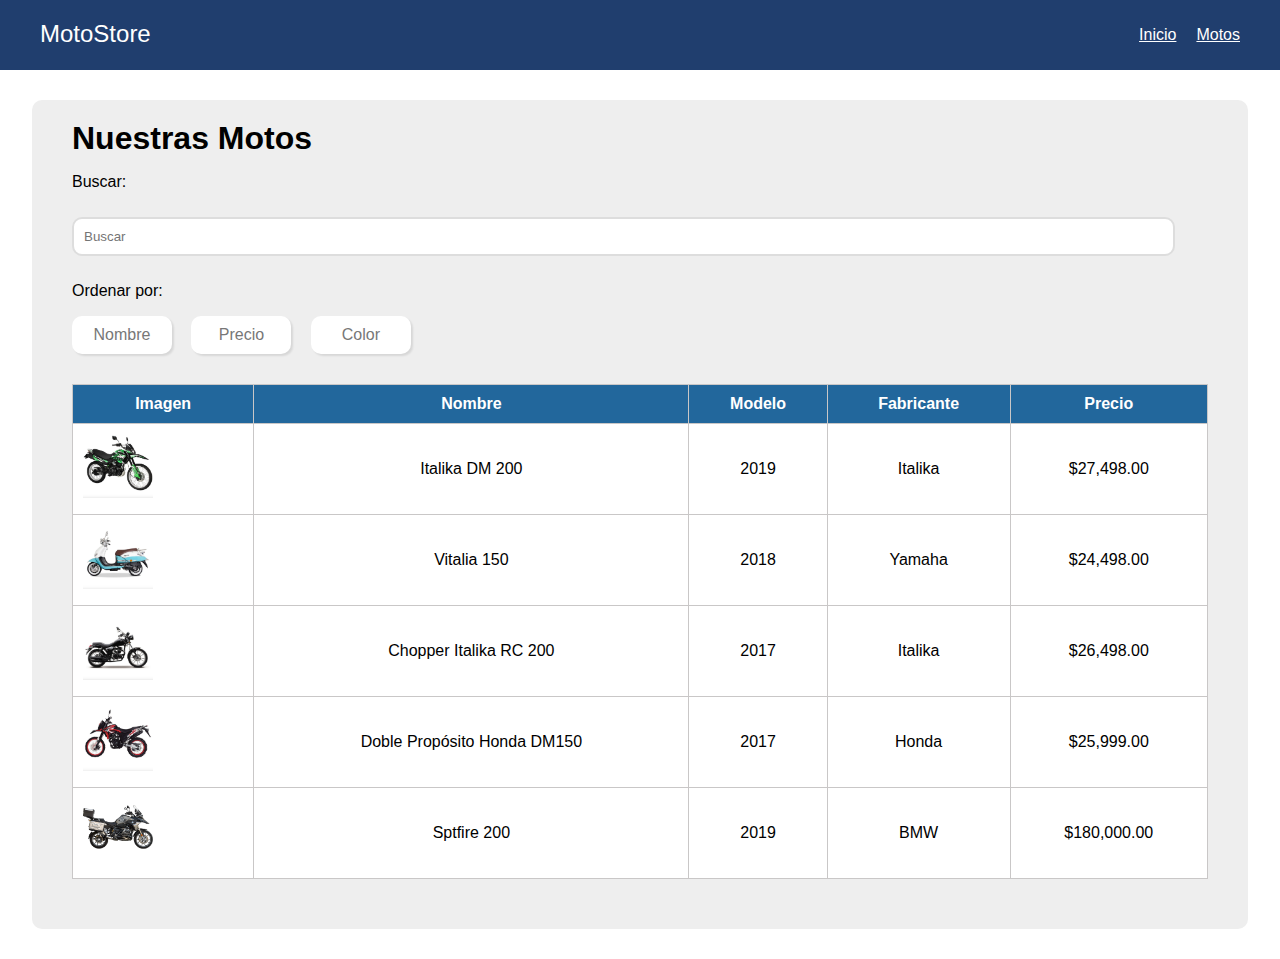
<file: index.html>
<!DOCTYPE html>
<html ng-app="motoApp">
<head>
  <meta charset="utf-8">
  <meta http-equiv="X-UA-Compatible" content="IE=edge">
  <meta name="viewport" content="width = device-width, initial-scale=1">
  <meta name="description" content="">
  <meta name="author" content="">
  <link rel="stylesheet" href="css/app.css">
  <script src="javascript/angular.min.js"></script>
  <script src="javascript/angular-route.min.js"></script>
  <script src="javascript/angular-animate.min.js"></script>
  <script src="javascript/app.js"></script>
  <title>AngularJS Proyecto Final</title>
</head>

<body>

  <header id="menu">
    <h1>MotoStore</h1>
    <ul>
      <li><a href="#!/motos">Motos</a></li>
      <li><a href="#!/inicio">Inicio</a></li>
    </ul>
  </header>

  <main ng-view></main>


</body>
</html>
</file>
<file: css/app.css>
body
{
  font-family: Helvetica; 
  margin: 0;
}

h1
{
  margin: 0;
}

header
{
  background: #203e6e;
  color: #fff;
  width: 100%;
  height: 70px;
}

#menu h1
{
  font-size: 24px;
  font-weight: normal;
  display: inline-block;
  padding-top: 20px;
  padding-bottom: 20px;
  padding-left: 40px;
  padding-right: 40px;
}

#menu ul
{
  float: right;
  list-style-type: none;
  padding: 0;
  padding-top: 10px;
  padding-bottom: 20px;
  padding-left: 40px;
  padding-right: 40px;
}

#menu li
{
  float: right;
  margin-left: 20px;
}

#menu a
{
  color: white;
}

table 
{
  margin-top: 30px;
  margin-bottom: 30px;
  width: 100%;
}

table , td , tr, th
{
  background-color: #fff;
  border: 1px solid #c9c7c7;
  border-collapse: collapse;
  padding: 10px;
}

td
{
  height: 70px;
  text-align: center;
}

th
{
  background-color: #22679c;
  color: white;
  text-align: center;
}

img 
{
  float: center; 
  width: 70px;
  margin: -12px 10px 0 0;
}

main
{
  background: #eee;
  width: 95%;
  margin: 30px auto;
  border-radius: 10px;
}

.contenido
{
  padding-left: 40px;
  padding-right: 40px;
  padding-top: 20px;
  padding-bottom: 20px;
}

button
{
  background: #fff;
  width: 100px;
  padding: 10px;
  border-radius: 10px;
  cursor: pointer;
  color: #777;
  border: 0;
  box-shadow: 2px 2px 2px rgba(20,20,20,0.1);
  font-size: 16px;
  margin-right: 15px;
}

input
{
  width: 95%;
  padding: 10px;
  border-radius: 10px;
  border: 2px solid #ddd;
  margin: 10px 0;
}



/* ANIMACIONES */

main.ng-enter
{
  transition: 0.5s linear all;
  opacity: 0;
}

main.ng-enter.ng-enter-active
{
  opacity: 1;
}

#listaMotos li.ng-enter
{
  transition: 0.5s linear all;
  opacity: 0; 
  transform: translateY(30px);
}

#listaMotos li.ng-enter.ng-enter-active
{
  opacity: 1;
  transform: translateY(0);
}
</file>
